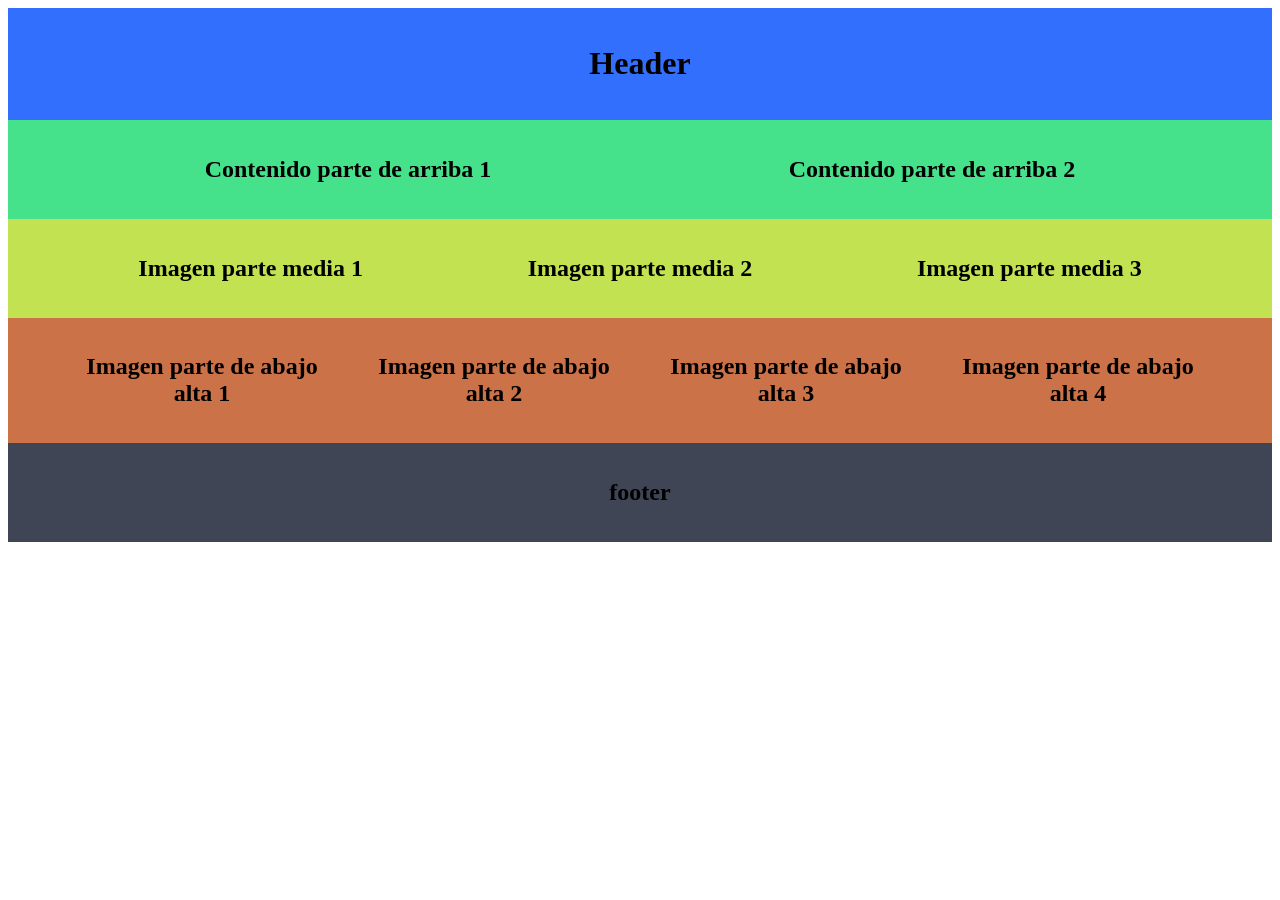
<file: index.html>
<!DOCTYPE html>
<!--[if lt IE 7]>      <html class="no-js lt-ie9 lt-ie8 lt-ie7"> <![endif]-->
<!--[if IE 7]>         <html class="no-js lt-ie9 lt-ie8"> <![endif]-->
<!--[if IE 8]>         <html class="no-js lt-ie9"> <![endif]-->
<!--[if gt IE 8]>      <html class="no-js"> <!--<![endif]-->
<html>
    <head>
        <meta charset="utf-8">
        <meta http-equiv="X-UA-Compatible" content="IE=edge">
        <title></title>
        <meta name="description" content="">
        <meta name="viewport" content="width=device-width, initial-scale=1">
        <link rel="stylesheet" href="estilos4.css">
    </head>
    <body>
        <main class="menu">
        <div class="Parte_superior">
            <h1>Header</h1>
        </div>

        <section class="Parte_arribasegunda">
            <div>
                <h2>Contenido parte de arriba 1</h2>
            </div>
            <div>
                <h2>Contenido parte de arriba 2</h2>
            </div>
        </section>

        <section class="Parte_mediatercera">
            <div>
                <h2>Imagen parte media 1</h2>
            </div>
            <div>
                <h2>Imagen parte media 2</h2>
            </div>
            <div>
                <h2>Imagen parte media 3</h2>
            </div>
        </section>

        <section class="Parte_abajocuarta">
            <div>
                <h2>Imagen parte de abajo alta 1</h2>
            </div>
            <div>
                <h2>Imagen parte de abajo alta 2</h2>
            </div>
            <div>
                <h2>Imagen parte de abajo alta 3</h2>
            </div>
            <div>
                <h2>Imagen parte de abajo alta 4</h2>
            </div>
        </section>

        <footer class="Parte_finalquinta">
            <h2>footer</h2>
        </footer>
    </main>

    </body>
</html>
</file>
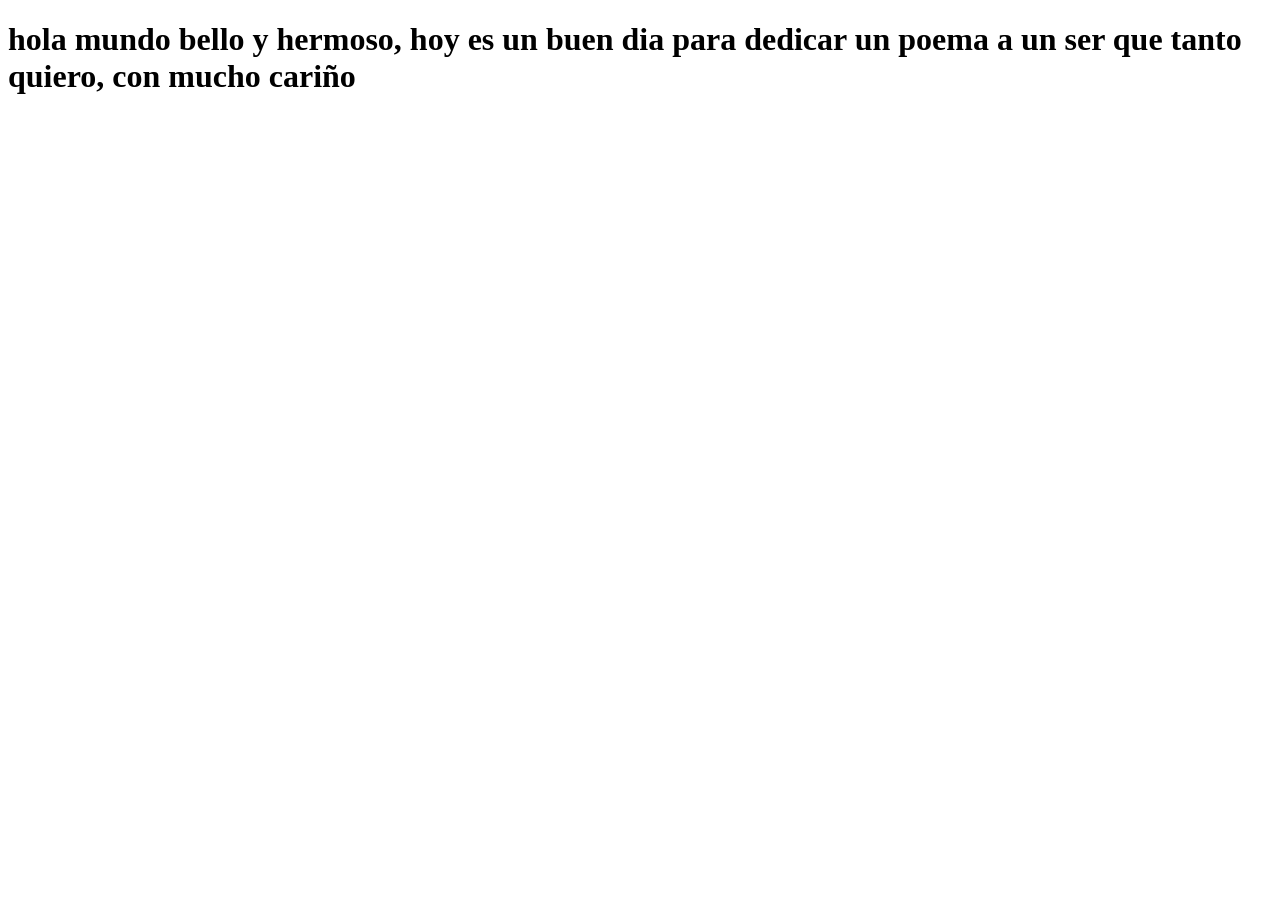
<file: indexFueraCarpeta.html>
<!DOCTYPE html>
<html>
    <head>
        <meta charset="utf-8">
        <meta http-equiv="X-UA-Compatible" content="IE=edge">
        <title></title>
        <meta name="description" content="">
        <meta name="viewport" content="width=device-width, initial-scale=1">
        <link rel="stylesheet" href="">
        <title>Mi primera pagina</title>
    </head>
    <body>
        <h1>hola mundo bello y hermoso, hoy es un buen dia para dedicar un poema a un ser que tanto quiero, con mucho cariño</h1>

        <script src="" async defer></script>
    </body>
</html>
<head>

<!-- 29/09/2026 -->
</file>
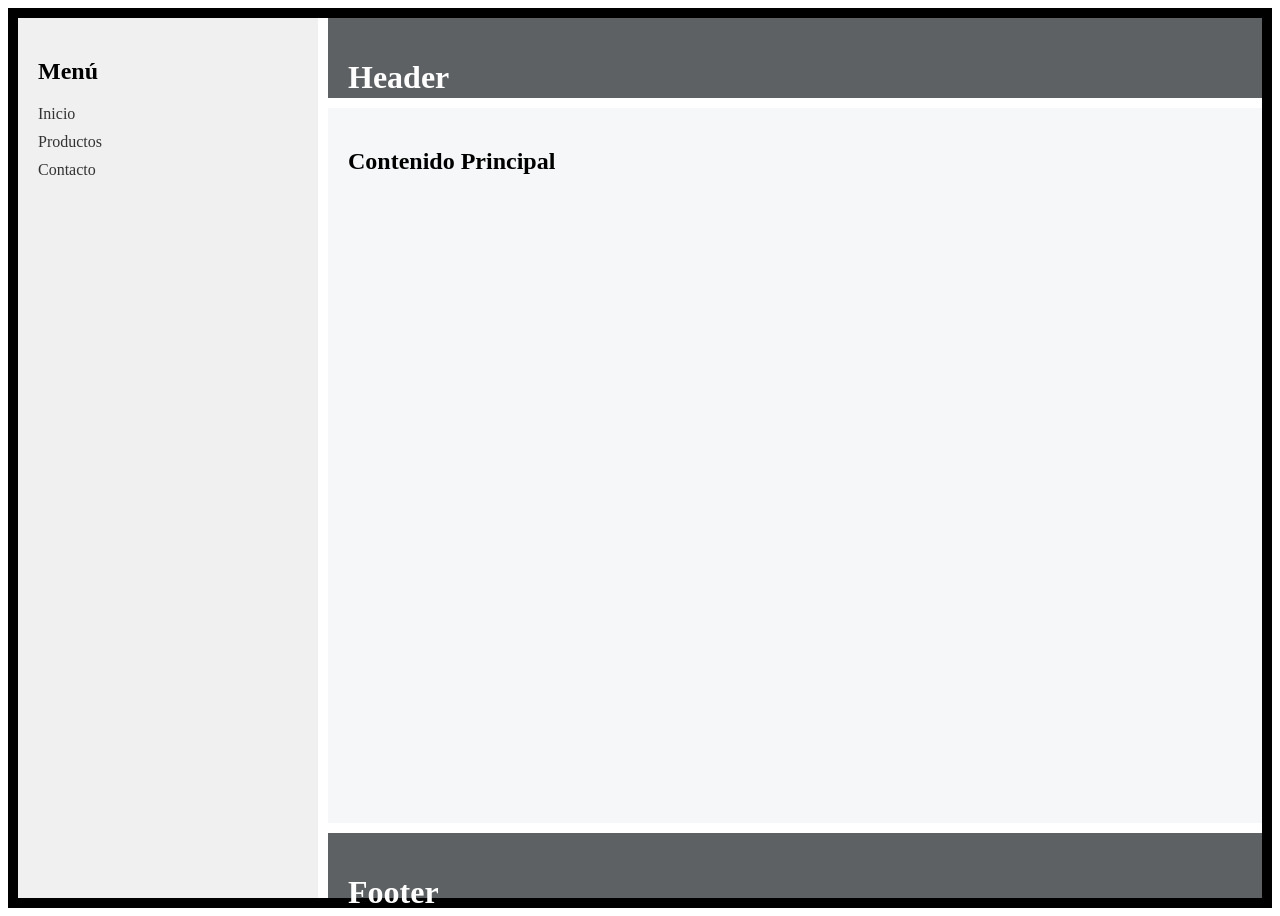
<file: PaginaSoftware/index2.html>
<!DOCTYPE html>
<html lang="es">
<head>
    <meta charset="utf-8">
    <meta http-equiv="X-UA-Compatible" content="IE=edge">
    <title>Layout Grid</title>
    <meta name="description" content="Ejemplo de CSS Grid">
    <meta name="viewport" content="width=device-width, initial-scale=1">
    <link rel="stylesheet" href="estilos2.css">
</head>
<body>
    <!-- Contenedor grid que envuelve TODO -->
    <main class="menu">
        <aside class="sidebar">
            <h1>Menú</h1>
            <nav>
                <a href="#">Inicio</a>
                <a href="#">Productos</a>
                <a href="#">Contacto</a>
            </nav>
        </aside>

        <header id="header">
            <h1>Header</h1>
        </header>

        <section id="main">
            <h1>Contenido Principal</h1>
        </section>

        <footer id="footer">
            <h1>Footer</h1>
        </footer>
    </main>
</body>
</html>
</file>
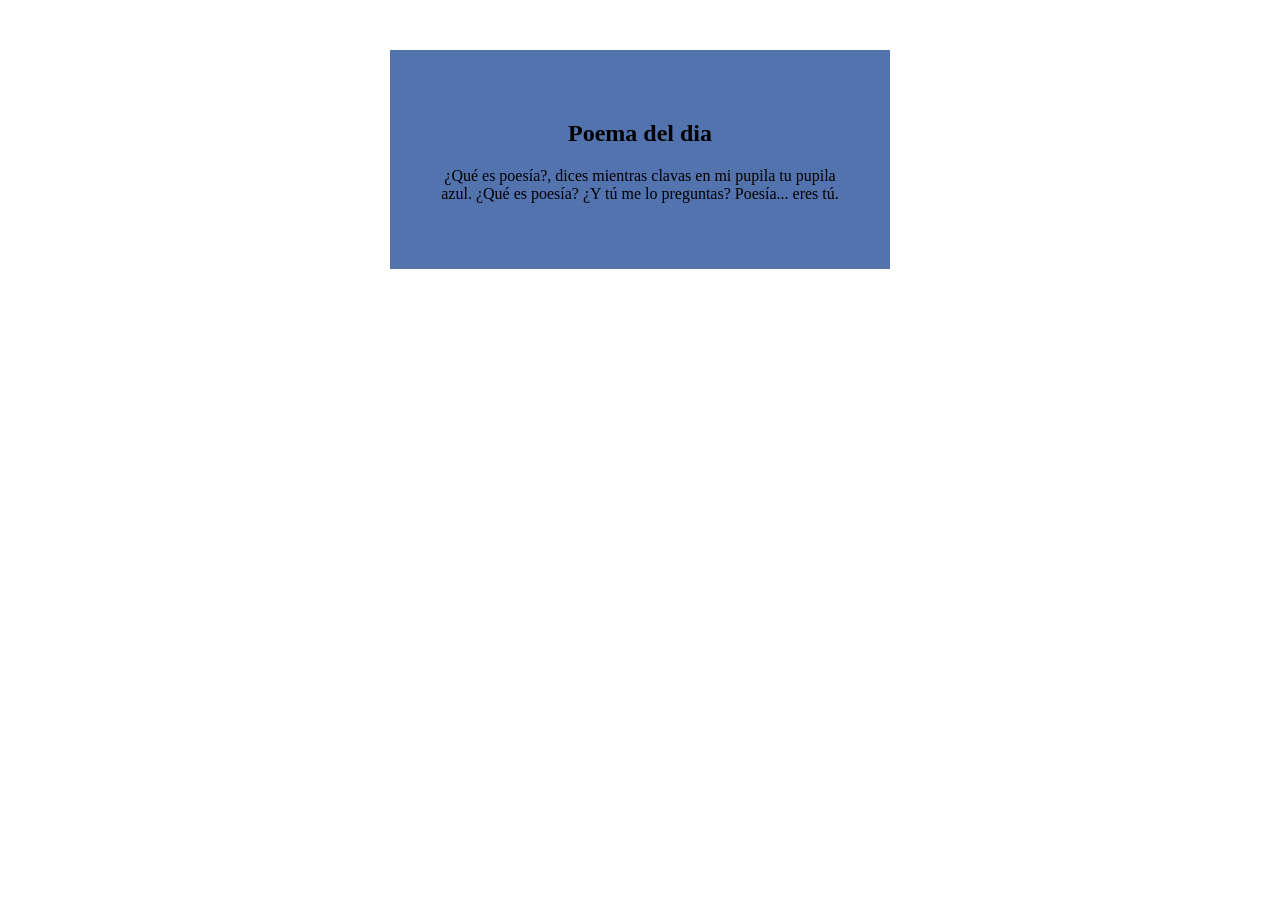
<file: PaginaSoftware/index3.html>
<!DOCTYPE html>
<!--[if lt IE 7]>      <html class="no-js lt-ie9 lt-ie8 lt-ie7"> <![endif]-->
<!--[if IE 7]>         <html class="no-js lt-ie9 lt-ie8"> <![endif]-->
<!--[if IE 8]>         <html class="no-js lt-ie9"> <![endif]-->
<!--[if gt IE 8]>      <html class="no-js"> <!--<![endif]-->
<html>
    <head>
        <meta charset="utf-8">
        <meta http-equiv="X-UA-Compatible" content="IE=edge">
        <title></title>
        <meta name="description" content="">
        <meta name="viewport" content="width=device-width, initial-scale=1">
        <link rel="stylesheet" href="estilos3.css">
    </head>
    <body>
        <div class="caja">
            <h2>Poema del dia</h2>
            <p>¿Qué es poesía?, dices mientras clavas en mi pupila tu pupila azul. ¿Qué es poesía? ¿Y tú me lo preguntas? Poesía... eres tú.</p>  
        </div>
    </body>
</html>
</file>
<file: estilos4.css>
* {
    box-sizing: border-box;
}
html {
    scroll-behavior: smooth;
}

.Parte_superior{
    position: sticky;
    bottom: 0;
    z-index: 1000;
    text-align: center;

    gap: 2rem;

    padding: 1rem clamp(1rem, 5vw, 5rem);

    background-color: rgba(0, 76, 253, 0.8);
    border-bottom: 1px solid var(--color-borde);

    box-shadow: var(--sombra);
    backdrop-filter: blur(18px);
    -webkit-backdrop-filter: blur(18px);
}

.Parte_arribasegunda{
    position: sticky;
    bottom: 0;
    z-index: 1000;
    text-align: center;

    gap: 2rem;

    padding: 1rem clamp(1rem, 5vw, 5rem);

    background-color: rgba(23, 219, 111, 0.8);
    border-bottom: 1px solid var(--color-borde);

    box-shadow: var(--sombra);
    backdrop-filter: blur(18px);
    -webkit-backdrop-filter: blur(18px);

    display: grid;
    grid-template-columns: 1fr 1fr;
}

.Parte_mediatercera{
    position: sticky;
    bottom: 0;
    z-index: 1000;
    text-align: center;

    gap: 2rem;

    padding: 1rem clamp(1rem, 5vw, 5rem);

    background-color: rgba(180, 219, 39, 0.8);
    border-bottom: 1px solid var(--color-borde);

    box-shadow: var(--sombra);
    backdrop-filter: blur(18px);
    -webkit-backdrop-filter: blur(18px);
    display: grid;
    grid-template-columns: 1fr 1fr 1fr;
}

.Parte_abajocuarta{
    position: sticky;
    bottom: 0;
    z-index: 1000;
    text-align: center;

    gap: 2rem;

    padding: 1rem clamp(1rem, 5vw, 5rem);

    background-color: rgba(192, 79, 27, 0.8);
    border-bottom: 1px solid var(--color-borde);

    box-shadow: var(--sombra);
    backdrop-filter: blur(18px);
    -webkit-backdrop-filter: blur(18px);
    display: grid;
    grid-template-columns: 1fr 1fr 1fr 1fr;
}

.Parte_finalquinta{
    position: sticky;
    bottom: 0;
    z-index: 1000;
    text-align: center;

    gap: 2rem;

    padding: 1rem clamp(1rem, 5vw, 5rem);

    background-color: rgba(15, 23, 42, 0.8);
    border-bottom: 1px solid var(--color-borde);

    box-shadow: var(--sombra);
    backdrop-filter: blur(18px);
    -webkit-backdrop-filter: blur(18px);
}
@media(max-width: 800px) {
    .Parte_mediatercera{
        display: grid;
        grid-template-columns: 1fr;
        grid-template-rows: 1fr 1fr 1fr;
    }
    .Parte_abajocuarta{
        display: grid;
        grid-template-columns: 1fr 1fr;
        grid-template-rows: 1fr 1fr 1fr 1fr;
    }
}
@media(max-width: 600px) {
    .Parte_arribasegunda{
        display: grid;
        grid-template-columns: 1fr;
        grid-template-rows: 1fr 1fr;
    }
    .Parte_mediatercera{
        display: grid;
        grid-template-columns: 1fr;
        grid-template-rows: 1fr 1fr 1fr;
    }
    .Parte_abajocuarta{
        display: grid;
        grid-template-columns: 1fr;
        grid-template-rows: 1fr 1fr 1fr 1fr;
    }
}
</file>
<file: PaginaSoftware/estilos2.css>
/* Contenedor grid */
.menu {
    display: grid;
    /* Columna 1: sidebar 300px, Columna 2: resto del espacio */
    grid-template-columns: 300px 1fr;
    /* Filas: header 80px, contenido 1fr (flexible), footer 65px */
    grid-template-rows: 80px 1fr 65px;
    gap: 10px;
    border: 10px solid #000;
    min-height: 100vh;
    box-sizing: border-box;
}

/* Sidebar ocupa toda la altura (filas 1 a 4) en columna 1 */
.sidebar {
    grid-row: 1 / 4;
    grid-column: 1;
    background: #f0f0f0;
    padding: 20px;
}

/* Header en fila 1, columna 2 */
#header {
    grid-row: 1;
    grid-column: 2;
    background: #5d6164;
    color: white;
    padding: 20px;
}

/* Contenido principal en fila 2, columna 2 */
#main {
    grid-row: 2;
    grid-column: 2;
    background: #f5f7f8;
    padding: 20px;
}

/* Footer en fila 3, columna 2 */
#footer {
    grid-row: 3;
    grid-column: 2;
    background: #5d6164;
    color: white;
    padding: 20px;
}

/* Estilos básicos para enlaces del menú */
.sidebar nav a {
    display: block;
    margin: 10px 0;
    color: #333;
    text-decoration: none;
}

.sidebar nav a:hover {
    color: #3498db;
}
</file>
<file: PaginaSoftware/estilos3.css>
.caja{
    width: 400px;
    padding: 50px;
    background-color: #5373af;
    text-align: center;
    margin: 50px auto;
}
/*Esta media query se activa cuando el ancho de la pantalla es menor o igual a 600px*/
@media(max-width: 800px) {
    .caja {
        width: 100%;
        background-color: #575757;
        color: #97992e;
    }
}
@media(max-width: 600px) {
    .caja {
        width: 50%;
        background-color: #333333;
        color: #d0d314;
    }
}
@media(max-width: 550px) {
    .caja {
        width: 25%;
        background-color: #0f0f0f;
        color: #d0d314;
    }
}
</file>
